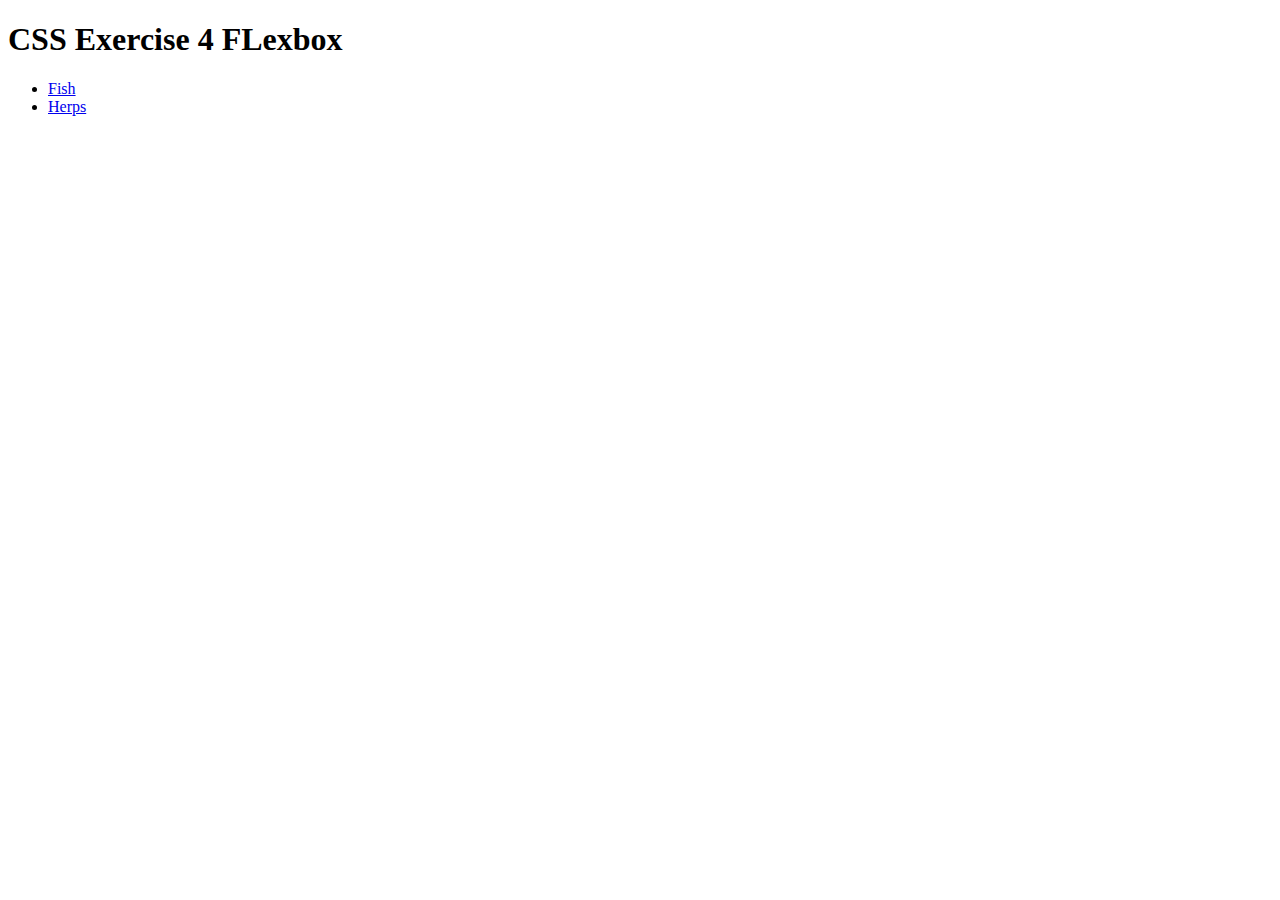
<file: index.html>
<!DOCTYPE html>
<html lang="en">
    <head>
        <meta charset="UTF-8">
        <meta name="viewport" content="width=device-width, initial scale=1.0">
        <title>CSS Exercise 4 FLexbox</title>
    </head>
    <body>
        <h1>CSS Exercise 4 FLexbox</h1>
        <ul>
            <li>
                <a href="fish.html">Fish</a>
            </li>
            <li>
                <a href="herps.html">Herps</a>
            </li>
        </ul>
    </body>
</html>
</file>
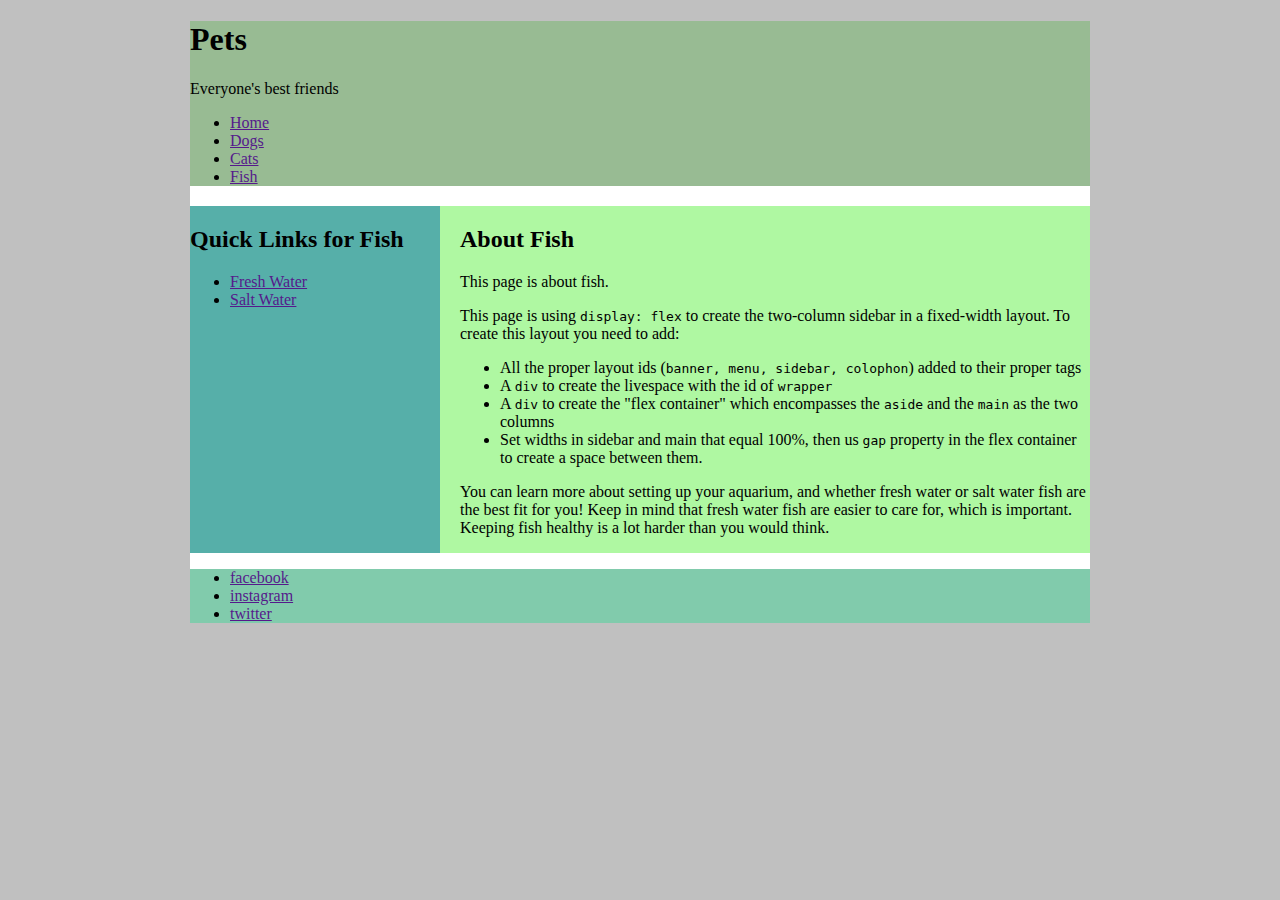
<file: fish.html>
<!DOCTYPE html>
<html lang="en">
	<head>
		<title>Pets: About Fish</title>
		<meta charset="utf-8">
		<meta name="viewport" content="width=device-width, initial scale=1.0">
		<link href="fish.css" rel="stylesheet" type="text/css">
	</head>
	<body>
		<div class="wrapper">
		<header class="header">
			<h1>Pets</h1>
			<p>Everyone's best friends</p>
			<nav>
			<ul>
				<li><a href="">Home</a></li>
				<li><a href="">Dogs</a></li>
				<li><a href="">Cats</a></li>
				<li><a href="">Fish</a></li>
			</ul>
			</nav>
		</header>
		<div class="main">
			<aside class="aside">
				<h2>Quick Links for Fish</h2>
				<nav>
					<ul>
						<li><a href="">Fresh Water</a></li>
						<li><a href="">Salt Water</a></li>
					</ul>
				</nav>
			</aside>
			<main>
				<article>
					<h2>About Fish</h2>
					<p>This page is about fish.</p>
					<p>This page is using <code>display: flex</code> to create the two-column sidebar in a fixed-width layout. To create this layout you need to add:</p>
					<ul>
					<li>All the proper layout ids (<code>banner, menu, sidebar, colophon</code>) added to their proper tags</li>
					<li>A <code>div</code> to create the livespace with the id of <code>wrapper</code></li>
					<li>A <code>div</code> to create the "flex container" which encompasses the <code>aside</code> and the <code>main</code> as the two columns</li> 
					<li>Set widths in sidebar and main that equal 100%, then us <code>gap</code> property in the flex container to create a space between them.</li>
					</ul>
					<p>You can learn more about setting up your aquarium, and whether fresh water or salt water fish are the best fit for you! Keep in mind that fresh water fish are easier to care for, which is important. Keeping fish healthy is a lot harder than you would think.</p>
				</article>
			</main>
		</div>
		<footer class="footer">
			<ul>
				<li><a href="">facebook</a></li>
				<li><a href="">instagram</a></li>
				<li><a href="">twitter</a></li>
			</ul>
		</footer>
		</div>
	</body>
</html>
</file>
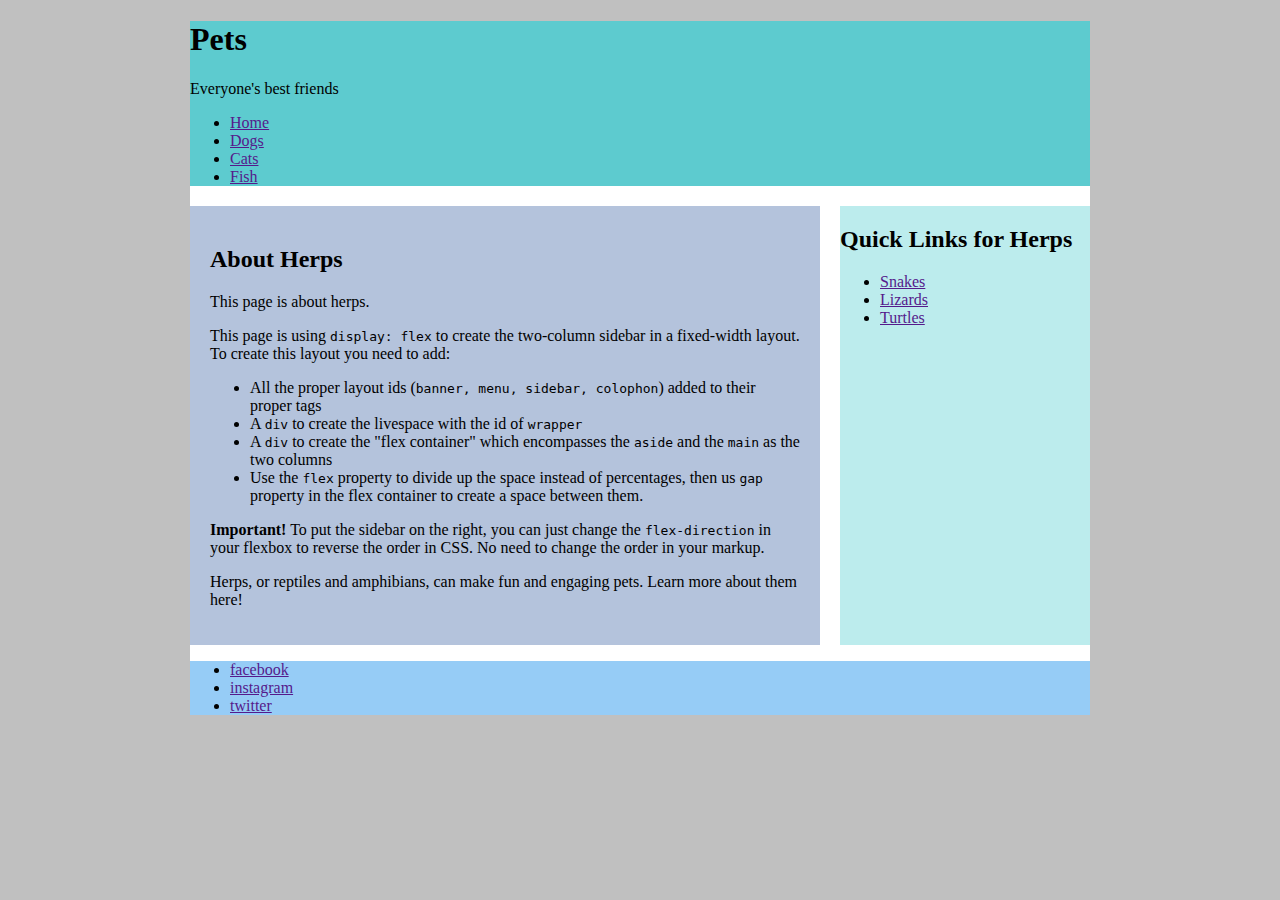
<file: herps.html>
<!DOCTYPE html>
<html lang="en">
	<head>
		<title>Pets: About Herps</title>
		<meta charset="utf-8">
		<meta name="viewport" content="width=device-width, initial scale=1.0">
		<link href="herps.css" rel="stylesheet" type="text/css">
	</head>

	<body>
		<div class="wrapper">
		<header class="header">
			<h1>Pets</h1>
			<p>Everyone's best friends</p>
			<nav>
			<ul>
				<li><a href="">Home</a></li>
				<li><a href="">Dogs</a></li>
				<li><a href="">Cats</a></li>
				<li><a href="">Fish</a></li>
			</ul>
			</nav>
		</header>
		<div class="sidebar-main">
			<aside class="aside">
				<h2>Quick Links for Herps</h2>
				<nav>
					<ul>
						<li><a href="">Snakes</a></li>
						<li><a href="">Lizards</a></li>
						<li><a href="">Turtles</a></li>
					</ul>
				</nav>
			</aside>

			<main class="main">
				<article class="about">
					<h2>About Herps</h2>
					<p>This page is about herps.</p>
					<p>This page is using <code>display: flex</code> to create the two-column sidebar in a fixed-width layout. To create this layout you need to add:</p>
					<ul>
						<li>All the proper layout ids (<code>banner, menu, sidebar, colophon</code>) added to their proper tags</li>
						<li>A <code>div</code> to create the livespace with the id of <code>wrapper</code></li>
						<li>A <code>div</code> to create the "flex container" which encompasses the <code>aside</code> and the <code>main</code> as the two columns</li>
						<li>Use the <code>flex</code> property to divide up the space instead of percentages, then us <code>gap</code> property in the flex container to create a space between them.</li>
					</ul>
					<p><strong>Important!</strong> To put the sidebar on the right, you can just change the <code>flex-direction</code> in your flexbox to reverse the order in CSS. No need to change the order in your markup.</p>
					<p>Herps, or reptiles and amphibians, can make fun and engaging pets. Learn more about them here!</p>
				</article>
			</main>
		</div>

		<footer class="footer">
			<ul>
				<li><a href="">facebook</a></li>
				<li><a href="">instagram</a></li>
				<li><a href="">twitter</a></li>
			</ul>
		</footer>
		</div>
	</body>
</html>
</file>
<file: fish.css>
body {
margin: 0;
background-color: #c0c0c0;
}

.header {
background-color: #98bb93;
margin-bottom: 20px;
}

.wrapper {
max-width: 900px;
margin: auto;
background-color: white;
}

.aside {
    background-color: #56afa9;
    flex-grow: 0;
    flex-shrink: 0;
    flex-basis: 250px;
    margin-right: 20px;
}

.about {
background-color:darkturquoise;
padding: 20px;
}

.main {
    background-color: #aff8a2;
    display: flex;
    justify-content: space-between;
}

.footer {
    background-color: #81cbac;
}
</file>
<file: herps.css>
body {
margin: 0;
background-color: #c0c0c0;
}

.header {
background-color: #5dcbcf;
margin-bottom: 20px;
}

.wrapper {
max-width: 900px;
margin: auto;
background-color: white;
}

.aside {
    background-color: #bceced;
    flex-grow: 0;
    flex-shrink: 0;
    flex-basis: 250px;
    margin-left: 20px;
}

.about {
background-color:#b4c3dc;
padding: 20px;
}

.main {
    background-color: #aff8a2;
    display: flex;
    justify-content: space-between;
}

.footer {
    background-color: #96ccf6;
}

.sidebar-main {
    display: flex;
    flex-direction: row-reverse;
}
</file>
